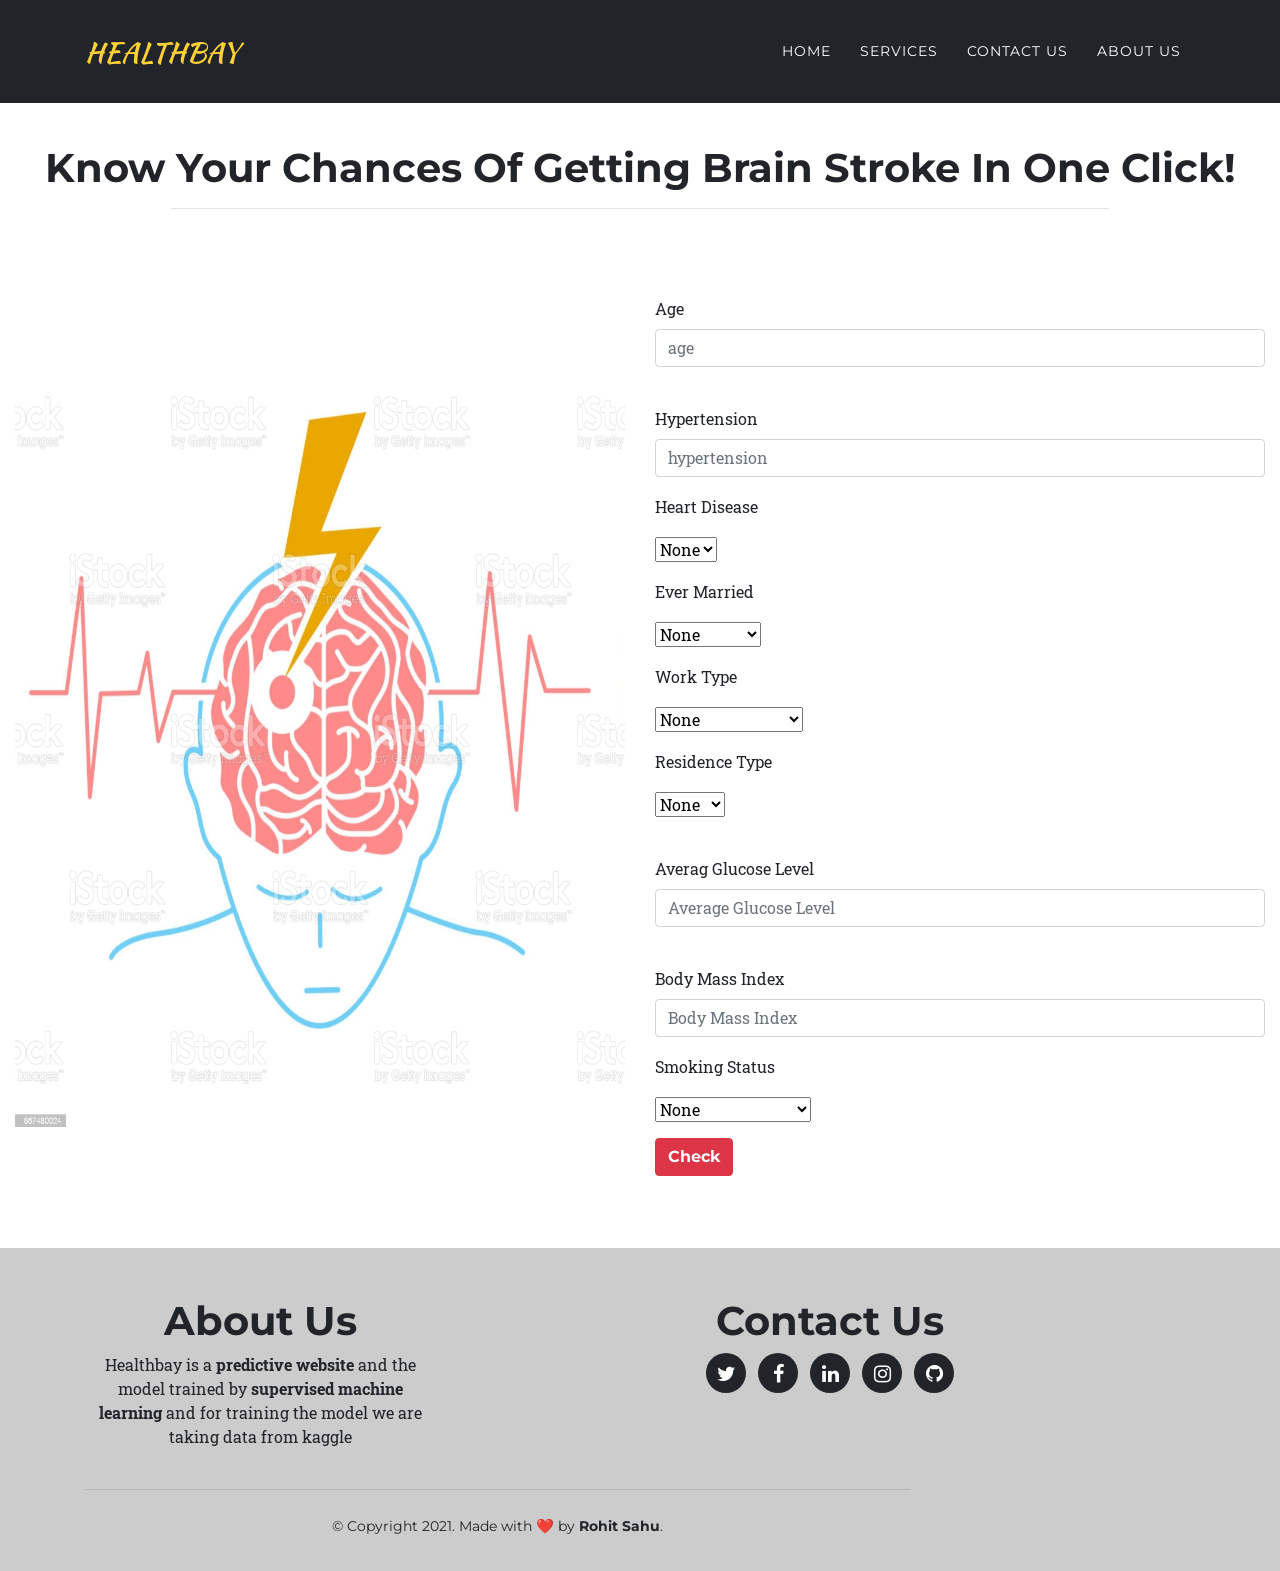
<file: BRAIN STROKE MODEL/templates/index.html>
<!DOCTYPE html>
<html lang="en">

<head>
    <meta charset="utf-8">
    <meta name="viewport" content="width=device-width, initial-scale=1, shrink-to-fit=no">
    <link rel="icon" href="../static/logo.png">
    <title>Brain Stroke</title>
    <!-- <link rel="stylesheet" href="0/style.css"> -->
    <!-- <link href="https://fonts.googleapis.com/css?family=Baloo+Bhai|Bree+Serif&display=swap" rel="stylesheet">
    <link rel="stylesheet" href="https://stackpath.bootstrapcdn.com/bootstrap/4.3.1/css/bootstrap.min.css"
      integrity="sha384-ggOyR0iXCbMQv3Xipma34MD+dH/1fQ784/j6cY/iJTQUOhcWr7x9JvoRxT2MZw1T" crossorigin="anonymous"> -->

    <!-- Bootstrap core CSS -->
    <link href="../static/assets/plugins/bootstrap/css/bootstrap.min.css" rel="stylesheet">

    <!-- Custom fonts for this template -->
    <link href="../static/assets/plugins/font-awesome/css/font-awesome.min.css" rel="stylesheet" type="text/css">
    <link href="https://fonts.googleapis.com/css?family=Montserrat:400,700" rel="stylesheet" type="text/css">
    <link href='https://fonts.googleapis.com/css?family=Kaushan+Script' rel='stylesheet' type='text/css'>
    <link href='https://fonts.googleapis.com/css?family=Droid+Serif:400,700,400italic,700italic' rel='stylesheet' type='text/css'>
    <link href='https://fonts.googleapis.com/css?family=Roboto+Slab:400,100,300,700' rel='stylesheet' type='text/css'>

    <!-- Custom styles for this template -->
    <link href="../static/assets/css/rent.css" rel="stylesheet">
    <link href="../static/assets/css/style.css" rel="stylesheet">

</head>

<body>

    <!-- Navigation -->
    <nav class="navbar navbar-expand-lg navbar-dark fixed-top" id="mainNav">
        <div class="container">
          <a class="navbar-brand js-scroll-trigger" href="#page-top">HEALTHBAY</a>
          <button class="navbar-toggler navbar-toggler-right" type="button" data-toggle="collapse" data-target="#navbarResponsive" aria-controls="navbarResponsive" aria-expanded="false" aria-label="Toggle navigation">
            Menu
            <i class="fa fa-bars"></i>
          </button>
  
          <div class="collapse navbar-collapse" id="navbarResponsive">
            <ul class="navbar-nav text-uppercase ml-auto">
             
              <!-- <li class="nav-item">
                <a class="nav-link js-scroll-trigger" href="#search">Search</a>
              </li> -->
              
              <li class="nav-item">
                <a class="nav-link" href="https://healthway-daignosis-application.netlify.app/#home">Home</a>
              </li>
  
              <li class="nav-item">
                <a class="nav-link" href="https://healthway-daignosis-application.netlify.app/#services">Services</a>
              </li>
                
              <li class="nav-item">
                <a class="nav-link" href="https://healthway-daignosis-application.netlify.app/#contactus">Contact us</a>
              </li>
  
              <li class="nav-item">
                <a class="nav-link" href="https://healthway-daignosis-application.netlify.app/#aboutus">About Us</a>
              </li>
  
            </ul>
          </div>
        </div>
      </nav>

    <div id="intro" class="container-fluid view "><br><br><br><br>
        <h1 class="text-center text-capitalize pt-5">Know your chances of getting Brain Stroke in one Click!</h1>
        <hr class="w-75 mx-auto pt-5">
        <div class="row mb-5">
            <div class="col-lg-6 col-md-6 col-12 my-auto">
                <img src="../static/img/breast.jpg" class="float-left">
            </div>
            <div class="col-lg-6 col-md-6 col-12">
                <form action="{{ url_for('predict')}}" method="POST">

                    <div class="form-group">
                        <br>
                        <label for="concave points_mean">Age</label>
                        <input class="form-control" type="number" id="age" name="age" required="required"
                            placeholder="age">
                    </div>

                    <div class="form-group">
                        <br>
                        <label for="concave points_mean">Hypertension</label>
                        <input class="form-control" type="number" id="hypertension" name="hypertension"
                            required="required" placeholder="hypertension">
                    </div>

                    <div class="form-group">
                        <p>Heart Disease</p>
                        <select name="heart_disease" class="dropdown">
                            <option value="None">None</option>
                            <option value="1">Yes</option>
                            <option value="0">No</option>
                        </select>
                    </div>

                    <div class="form-group">
                        <p>Ever Married</p>
                        <select name="ever_married" class="dropdown">
                            <option value="None">None</option>
                            <option value="1">Married</option>
                            <option value="0">UnMarried</option>
                        </select>
                    </div>


                    <div class="form-group">
                        <p>Work Type</p>
                        <select name="work_type" class="dropdown">
                            <option value="None">None</option>
                            <option value="0">Government Job</option>
                            <option value="1">Child</option>
                            <option value="2">Private Job</option>
                            <option value="3">Self Employed</option>
                        </select>
                    </div>

                    <div class="form-group">
                        <p>Residence Type</p>
                        <select name="Residence_type" class="dropdown">
                            <option value="None">None</option>
                            <option value="0">Rural</option>
                            <option value="1">Urban</option>
                        </select>
                    </div>

                    <div class="form-group">
                        <br>
                        <label for="concave points_mean">Averag Glucose Level</label>
                        <input class="form-control" type="number" id="avg_glucose_level" name="avg_glucose_level"
                            required="required" placeholder="Average Glucose Level">
                    </div>

                    <div class="form-group">
                        <br>
                        <label for="concave points_mean">Body Mass Index</label>
                        <input class="form-control" type="number" id="bmi" name="bmi" required="required"
                            placeholder="Body Mass Index">
                    </div>

                    <div class="form-group">
                        <p>Smoking Status</p>
                        <select name="smoking_status" class="dropdown">
                            <option value="None">None</option>
                            <option value="1">Formerly Smoked</option>
                            <option value="2">Never Smoke</option>
                            <option value="3">Smoking</option>
                        </select>
                    </div>
                    <button type="submit" class="btn btn-danger">Check</button>
                    <br><br>
                </form>
            </div>
        </div>
    </div>

    

    <!-- Footer -->
    <footer style="background-color: #ccc;">
      <div class="container">
        <div class="row">

          <div class="col-md-4">
            <br>
            <span><h1 id="aboutus">About Us</h1>Healthbay is a <strong>predictive website</strong> and the model trained by <strong> supervised machine learning</strong> and for training the model we are taking data from kaggle </span>
          </div>

          <div class="col-md-8"><br>
            <h1>Contact Us </h1>
            <ul class="list-inline social-buttons">
              <li class="list-inline-item">
                <a href="https://mobile.twitter.com/RohitSa65942986">
                  <i class="fa fa-twitter"></i>
                </a>
              </li>
              <li class="list-inline-item">
                <a href="https://www.facebook.com/abhi.modi.777/">
                  <i class="fa fa-facebook"></i>
                </a>
              </li>
              <li class="list-inline-item">
                <a href="https://www.linkedin.com/in/rohit-sahu-797657206/">
                  <i class="fa fa-linkedin"></i>
                </a>
              </li>
              <li class="list-inline-item">
                <a href="https://www.instagram.com/__rohit___sahu__/">
                  <i class="fa fa-instagram"></i>
                </a>
              </li>
              <li class="list-inline-item">
                <a href="https://github.com/rohitsahu70">
                  <i class="fa fa-github"></i>
                </a>
              </li>
            </ul>
          </div>

          <div class="col-md-9">
            <br><hr>
            <span class="copyright">&copy; Copyright 2021. Made with ❤️ by <strong>Rohit Sahu</strong>.</span>
          </div>

        </div>
      </div>
    </footer>
    
      <!-- Bootstrap core JavaScript -->
      <script src="../static/assets/plugins/jquery/jquery.min.js"></script>
      <script src="../static/assets/plugins/bootstrap/js/bootstrap.min.js"></script>
  
      <!-- Plugin JavaScript -->
      <script src="../static/assets/plugins/jquery-easing/jquery.easing.min.js"></script>
  
      <!-- Contact form JavaScript -->
      <script src="../static/assets/js/jqBootstrapValidation.js"></script>
      <script src="../static/assets/js/contact_me.js"></script>
  
      <!-- Custom scripts for this template -->
      <script src="../static/assets/js/rent.js"></script>

</body>

</html>
</file>
<file: BRAIN STROKE MODEL/static/assets/css/rent.css>
body {
  overflow-x: hidden;
  font-family: 'Roboto Slab', 'Helvetica Neue', Helvetica, Arial, sans-serif;
}

p {
  line-height: 1.75;
}

a {
  color: #fed136;
}

a:hover {
  color: #fec503;
}

.text-primary {
  color: #fed136 !important;
}

h1,
h2,
h3,
h4,
h5,
h6 {
  font-weight: 700;
  font-family: 'Montserrat', 'Helvetica Neue', Helvetica, Arial, sans-serif;
}

section {
  padding: 100px 0;
}

section h2.section-heading {
  font-size: 40px;
  margin-top: 0;
  margin-bottom: 15px;
}

section h3.section-subheading {
  font-size: 16px;
  font-weight: 400;
  font-style: italic;
  margin-bottom: 75px;
  text-transform: none;
  font-family: 'Droid Serif', 'Helvetica Neue', Helvetica, Arial, sans-serif;
}

@media (min-width: 768px) {
  section {
    padding: 140px 0;
  }
}

.btn {
  font-family: 'Montserrat', 'Helvetica Neue', Helvetica, Arial, sans-serif;
  font-weight: 700;
}

.btn-xl {
  font-size: 18px;
  padding: 20px 40px;
}

.btn-primary {
  background-color: #fed136;
  border-color: #fed136;
}

.btn-primary:active, .btn-primary:focus, .btn-primary:hover {
  background-color: #fec810 !important;
  border-color: #fec810 !important;
  color: white;
}

.btn-primary:active, .btn-primary:focus {
  box-shadow: 0 0 0 0.2rem rgba(254, 209, 55, 0.5) !important;
}

::-moz-selection {
  background: #fed136;
  text-shadow: none;
}

::selection {
  background: #fed136;
  text-shadow: none;
}

img::selection {
  background: transparent;
}

img::-moz-selection {
  background: transparent;
}

#mainNav {
  background-color: #212529;
}

#mainNav .navbar-toggler {
  font-size: 12px;
  right: 0;
  padding: 13px;
  text-transform: uppercase;
  color: white;
  border: 0;
  background-color: #fed136;
  font-family: 'Montserrat', 'Helvetica Neue', Helvetica, Arial, sans-serif;
}

#mainNav .navbar-brand {
  color: #fed136;
  font-family: 'Kaushan Script', 'Helvetica Neue', Helvetica, Arial, cursive;
}

#mainNav .navbar-brand.active, #mainNav .navbar-brand:active, #mainNav .navbar-brand:focus, #mainNav .navbar-brand:hover {
  color: #fec503;
}

#mainNav .navbar-nav .nav-item .nav-link {
  font-size: 90%;
  font-weight: 400;
  padding: 0.75em 0;
  letter-spacing: 1px;
  color: white;
  font-family: 'Montserrat', 'Helvetica Neue', Helvetica, Arial, sans-serif;
}

#mainNav .navbar-nav .nav-item .nav-link.active, #mainNav .navbar-nav .nav-item .nav-link:hover {
  color: #fed136;
}

@media (min-width: 992px) {
  #mainNav {
    padding-top: 25px;
    padding-bottom: 25px;
    -webkit-transition: padding-top 0.3s, padding-bottom 0.3s;
    -moz-transition: padding-top 0.3s, padding-bottom 0.3s;
    transition: padding-top 0.3s, padding-bottom 0.3s;
    border: none;
    /* background-color: transparent; */
  }
  #mainNav .navbar-brand {
    font-size: 1.75em;
    -webkit-transition: all 0.3s;
    -moz-transition: all 0.3s;
    transition: all 0.3s;
  }
  #mainNav .navbar-nav .nav-item .nav-link {
    padding: 1.1em 1em !important;
  }
  #mainNav.navbar-shrink {
    padding-top: 0;
    padding-bottom: 0;
    background-color: #212529;
  }
  #mainNav.navbar-shrink .navbar-brand {
    font-size: 1.25em;
    padding: 12px 0;
  }
}


header.masthead .intro-text {
  padding-top: 150px;
  padding-bottom: 100px;
}

header.masthead .intro-text .intro-lead-in {
  font-size: 22px;
  font-style: italic;
  line-height: 22px;
  margin-bottom: 25px;
  font-family: 'Droid Serif', 'Helvetica Neue', Helvetica, Arial, sans-serif;
}

header.masthead .intro-text .intro-heading {
  font-size: 50px;
  font-weight: 700;
  line-height: 50px;
  margin-bottom: 25px;
  font-family: 'Montserrat', 'Helvetica Neue', Helvetica, Arial, sans-serif;
}

@media (min-width: 768px) {
  header.masthead .intro-text {
    padding-top: 300px;
    padding-bottom: 200px;
  }
  header.masthead .intro-text .intro-lead-in {
    font-size: 40px;
    font-style: italic;
    line-height: 40px;
    margin-bottom: 25px;
    font-family: 'Droid Serif', 'Helvetica Neue', Helvetica, Arial, sans-serif;
  }
  header.masthead .intro-text .intro-heading {
    font-size: 75px;
    font-weight: 700;
    line-height: 75px;
    margin-bottom: 50px;
    font-family: 'Montserrat', 'Helvetica Neue', Helvetica, Arial, sans-serif;
  }
}

.service-heading {
  margin: 15px 0;
  text-transform: none;
}

#portfolio .portfolio-item {
  right: 0;
  margin: 0 0 15px;
}

#portfolio .portfolio-item .portfolio-link {
  position: relative;
  display: block;
  max-width: 400px;
  margin: 0 auto;
  cursor: pointer;
}

#portfolio .portfolio-item .portfolio-link .portfolio-hover {
  position: absolute;
  width: 100%;
  height: 100%;
  -webkit-transition: all ease 0.5s;
  -moz-transition: all ease 0.5s;
  transition: all ease 0.5s;
  opacity: 0;
  background: rgba(254, 209, 54, 0.9);
}

#portfolio .portfolio-item .portfolio-link .portfolio-hover:hover {
  opacity: 1;
}

#portfolio .portfolio-item .portfolio-link .portfolio-hover .portfolio-hover-content {
  font-size: 20px;
  position: absolute;
  top: 50%;
  width: 100%;
  height: 20px;
  margin-top: -12px;
  text-align: center;
  color: white;
}

#portfolio .portfolio-item .portfolio-link .portfolio-hover .portfolio-hover-content i {
  margin-top: -12px;
}

#portfolio .portfolio-item .portfolio-link .portfolio-hover .portfolio-hover-content h3,
#portfolio .portfolio-item .portfolio-link .portfolio-hover .portfolio-hover-content h4 {
  margin: 0;
}

#portfolio .portfolio-item .portfolio-caption {
  max-width: 400px;
  margin: 0 auto;
  padding: 25px;
  text-align: center;
  background-color: #fff;
}

#portfolio .portfolio-item .portfolio-caption h4 {
  margin: 0;
  text-transform: none;
}

#portfolio .portfolio-item .portfolio-caption p {
  font-size: 16px;
  font-style: italic;
  margin: 0;
  font-family: 'Droid Serif', 'Helvetica Neue', Helvetica, Arial, sans-serif;
}

#portfolio * {
  z-index: 2;
}

@media (min-width: 767px) {
  #portfolio .portfolio-item {
    margin: 0 0 30px;
  }
}

.portfolio-modal {
  padding-right: 0px !important;
}

.portfolio-modal .modal-dialog {
  margin: 1rem;
  max-width: 100vw;
}

.portfolio-modal .modal-content {
  padding: 100px 0;
  text-align: center;
}

.portfolio-modal .modal-content h2 {
  font-size: 3em;
  margin-bottom: 15px;
}

.portfolio-modal .modal-content p {
  margin-bottom: 30px;
}

.portfolio-modal .modal-content p.item-intro {
  font-size: 16px;
  font-style: italic;
  margin: 20px 0 30px;
  font-family: 'Droid Serif', 'Helvetica Neue', Helvetica, Arial, sans-serif;
}

.portfolio-modal .modal-content ul.list-inline {
  margin-top: 0;
  margin-bottom: 30px;
}

.portfolio-modal .modal-content img {
  margin-bottom: 30px;
}

.portfolio-modal .modal-content button {
  cursor: pointer;
}

.portfolio-modal .close-modal {
  position: absolute;
  top: 25px;
  right: 25px;
  width: 75px;
  height: 75px;
  cursor: pointer;
  background-color: transparent;
}

.portfolio-modal .close-modal:hover {
  opacity: 0.3;
}

.portfolio-modal .close-modal .lr {
  /* Safari and Chrome */
  z-index: 1051;
  width: 1px;
  height: 75px;
  margin-left: 35px;
  /* IE 9 */
  -webkit-transform: rotate(45deg);
  -ms-transform: rotate(45deg);
  transform: rotate(45deg);
  background-color: #212529;
}

.portfolio-modal .close-modal .lr .rl {
  /* Safari and Chrome */
  z-index: 1052;
  width: 1px;
  height: 75px;
  /* IE 9 */
  -webkit-transform: rotate(90deg);
  -ms-transform: rotate(90deg);
  transform: rotate(90deg);
  background-color: #212529;
}

.timeline {
  position: relative;
  padding: 0;
  list-style: none;
}

.timeline:before {
  position: absolute;
  top: 0;
  bottom: 0;
  left: 40px;
  width: 2px;
  margin-left: -1.5px;
  content: '';
  background-color: #e9ecef;
}

.timeline > li {
  position: relative;
  min-height: 50px;
  margin-bottom: 50px;
}

.timeline > li:after, .timeline > li:before {
  display: table;
  content: ' ';
}

.timeline > li:after {
  clear: both;
}

.timeline > li .timeline-panel {
  position: relative;
  float: right;
  width: 100%;
  padding: 0 20px 0 100px;
  text-align: left;
}

.timeline > li .timeline-panel:before {
  right: auto;
  left: -15px;
  border-right-width: 15px;
  border-left-width: 0;
}

.timeline > li .timeline-panel:after {
  right: auto;
  left: -14px;
  border-right-width: 14px;
  border-left-width: 0;
}

.timeline > li .timeline-image {
  position: absolute;
  z-index: 100;
  left: 0;
  width: 80px;
  height: 80px;
  margin-left: 0;
  text-align: center;
  color: white;
  border: 7px solid #e9ecef;
  border-radius: 100%;
  background-color: #fed136;
}

.timeline > li .timeline-image h4 {
  font-size: 10px;
  line-height: 14px;
  margin-top: 12px;
}

.timeline > li.timeline-inverted > .timeline-panel {
  float: right;
  padding: 0 20px 0 100px;
  text-align: left;
}

.timeline > li.timeline-inverted > .timeline-panel:before {
  right: auto;
  left: -15px;
  border-right-width: 15px;
  border-left-width: 0;
}

.timeline > li.timeline-inverted > .timeline-panel:after {
  right: auto;
  left: -14px;
  border-right-width: 14px;
  border-left-width: 0;
}

.timeline > li:last-child {
  margin-bottom: 0;
}

.timeline .timeline-heading h4 {
  margin-top: 0;
  color: inherit;
}

.timeline .timeline-heading h4.subheading {
  text-transform: none;
}

.timeline .timeline-body > ul,
.timeline .timeline-body > p {
  margin-bottom: 0;
}

@media (min-width: 768px) {
  .timeline:before {
    left: 50%;
  }
  .timeline > li {
    min-height: 100px;
    margin-bottom: 100px;
  }
  .timeline > li .timeline-panel {
    float: left;
    width: 41%;
    padding: 0 20px 20px 30px;
    text-align: right;
  }
  .timeline > li .timeline-image {
    left: 50%;
    width: 100px;
    height: 100px;
    margin-left: -50px;
  }
  .timeline > li .timeline-image h4 {
    font-size: 13px;
    line-height: 18px;
    margin-top: 16px;
  }
  .timeline > li.timeline-inverted > .timeline-panel {
    float: right;
    padding: 0 30px 20px 20px;
    text-align: left;
  }
}

@media (min-width: 992px) {
  .timeline > li {
    min-height: 150px;
  }
  .timeline > li .timeline-panel {
    padding: 0 20px 20px;
  }
  .timeline > li .timeline-image {
    width: 150px;
    height: 150px;
    margin-left: -75px;
  }
  .timeline > li .timeline-image h4 {
    font-size: 18px;
    line-height: 26px;
    margin-top: 30px;
  }
  .timeline > li.timeline-inverted > .timeline-panel {
    padding: 0 20px 20px;
  }
}

@media (min-width: 1200px) {
  .timeline > li {
    min-height: 170px;
  }
  .timeline > li .timeline-panel {
    padding: 0 20px 20px 100px;
  }
  .timeline > li .timeline-image {
    width: 170px;
    height: 170px;
    margin-left: -85px;
  }
  .timeline > li .timeline-image h4 {
    margin-top: 40px;
  }
  .timeline > li.timeline-inverted > .timeline-panel {
    padding: 0 100px 20px 20px;
  }
}

.team-member {
  margin-bottom: 50px;
  text-align: center;
}

.team-member img {
  width: 225px;
  height: 225px;
  border: 7px solid #fff;
}

.team-member h4 {
  margin-top: 25px;
  margin-bottom: 0;
  text-transform: none;
}

.team-member p {
  margin-top: 0;
}

section#contact {
  background-color: #212529;
  background-image: url("../img/map-image.png");
  background-repeat: no-repeat;
  background-position: center;
}

section#contact .section-heading {
  color: #fff;
}

section#contact .form-group {
  margin-bottom: 25px;
}

section#contact .form-group input,
section#contact .form-group textarea {
  padding: 20px;
}

section#contact .form-group input.form-control {
  height: auto;
}

section#contact .form-group textarea.form-control {
  height: 248px;
}

section#contact .form-control:focus {
  border-color: #fed136;
  box-shadow: none;
}

section#contact ::-webkit-input-placeholder {
  font-weight: 700;
  color: #ced4da;
  font-family: 'Montserrat', 'Helvetica Neue', Helvetica, Arial, sans-serif;
}

section#contact :-moz-placeholder {
  font-weight: 700;
  color: #ced4da;
  /* Firefox 18- */
  font-family: 'Montserrat', 'Helvetica Neue', Helvetica, Arial, sans-serif;
}

section#contact ::-moz-placeholder {
  font-weight: 700;
  color: #ced4da;
  /* Firefox 19+ */
  font-family: 'Montserrat', 'Helvetica Neue', Helvetica, Arial, sans-serif;
}

section#contact :-ms-input-placeholder {
  font-weight: 700;
  color: #ced4da;
  font-family: 'Montserrat', 'Helvetica Neue', Helvetica, Arial, sans-serif;
}

footer {
  padding: 25px 0;
  text-align: center;
}

footer span.copyright {
  font-size: 90%;
  line-height: 40px;
  text-transform: none;
  font-family: 'Montserrat', 'Helvetica Neue', Helvetica, Arial, sans-serif;
}

footer ul.quicklinks {
  font-size: 90%;
  line-height: 40px;
  margin-bottom: 0;
  text-transform: none;
  font-family: 'Montserrat', 'Helvetica Neue', Helvetica, Arial, sans-serif;
}

ul.social-buttons {
  margin-bottom: 0;
}

ul.social-buttons li a {
  font-size: 20px;
  line-height: 40px;
  display: block;
  width: 40px;
  height: 40px;
  -webkit-transition: all 0.3s;
  -moz-transition: all 0.3s;
  transition: all 0.3s;
  color: white;
  border-radius: 100%;
  outline: none;
  background-color: #212529;
}

ul.social-buttons li a:active, ul.social-buttons li a:focus, ul.social-buttons li a:hover {
  background-color: #fed136;
}


.h-primary{
  font-family: 'Baloo Bhai', cursive;
  font-size: 3.8rem;
  padding: 12px;
  text-align: center;
}

hr.class-2 {
  border-top: 3px double  #2354b1;
}

img{
  height: 800px;
  width: 100%;
  margin: 0px 0px;
  display: block;
 
  }
</file>
<file: BRAIN STROKE MODEL/static/assets/css/style.css>
/*Custome Style*/

.navbar-inverse {
    background-color: #337ab7 !important;
    border-color: #337ab7 !important;
}

.navbar-inverse .navbar-nav>li>a {
    color: black;
}

.navbar-inverse .navbar-brand {
    color: black;
}

.nav-dash {
     margin-bottom: 0px; 
 }
 .navbar {
     border-radius: 0px; 
}
.center {
    display: block;
    margin-left: auto;
    margin-right: auto;
    width: 50%;
}

.awesome-text{
      color: #fed136 !important;
    font-family: 'Kaushan Script','Helvetica Neue',Helvetica,Arial,cursive !important;

}
 nav.sidebar, .main{
    -webkit-transition: margin 200ms ease-out;
      -moz-transition: margin 200ms ease-out;
      -o-transition: margin 200ms ease-out;
      transition: margin 200ms ease-out;
  }

  .main{
    padding: 10px 10px 0 10px;
  }

 @media (min-width: 765px) {

    .main{
      position: absolute;
      width: calc(100% - 40px); 
      margin-left: 40px;
      float: right;
    }

    nav.sidebar:hover + .main{
      margin-left: 200px;
    }

    nav.sidebar.navbar.sidebar>.container .navbar-brand, .navbar>.container-fluid .navbar-brand {
      margin-left: 0px;
    }

    nav.sidebar .navbar-brand, nav.sidebar .navbar-header{
      text-align: center;
      width: 100%;
      margin-left: 0px;
    }
    
    /*nav.sidebar a{
      padding-right: 13px;
    }*/

    nav.sidebar .navbar-nav > li:first-child{
      border-top: 1px #e5e5e5 solid;
    }

    nav.sidebar .navbar-nav > li{
      border-bottom: 1px #e5e5e5 solid;
    }

    nav.sidebar .navbar-nav .open .dropdown-menu {
      position: static;
      float: none;
      width: auto;
      margin-top: 0;
      background-color: transparent;
      border: 0;
      -webkit-box-shadow: none;
      box-shadow: none;
    }

    nav.sidebar .navbar-collapse, nav.sidebar .container-fluid{
      padding: 0 0px 0 0px;
    }

    .navbar-inverse .navbar-nav .open .dropdown-menu>li>a {
      color: #777;
    }

    nav.sidebar{
      width: 200px;
      height: 100%;
      margin-left: -160px;
      float: left;
      margin-bottom: 0px;
    }

    nav.sidebar li {
      width: 100%;
    }
/*
    nav.sidebar:hover{
      margin-left: 0px;
    }*/

    .forAnimate{
      opacity: 0;
    }
  }
   
  @media (min-width: 1330px) {

    .main{
      width: calc(100% - 200px);
      margin-left: 200px;
    }

    nav.sidebar{
      margin-left: 0px;
      float: left;
    }

    nav.sidebar .forAnimate{
      opacity: 1;
    }
  }

  nav.sidebar .navbar-nav .open .dropdown-menu>li>a:hover, nav.sidebar .navbar-nav .open .dropdown-menu>li>a:focus {
    color: #CCC;
    background-color: transparent;
  }

  nav:hover .forAnimate{
    opacity: 1;
  }
  section{
    padding-left: 15px;
  }
</file>
